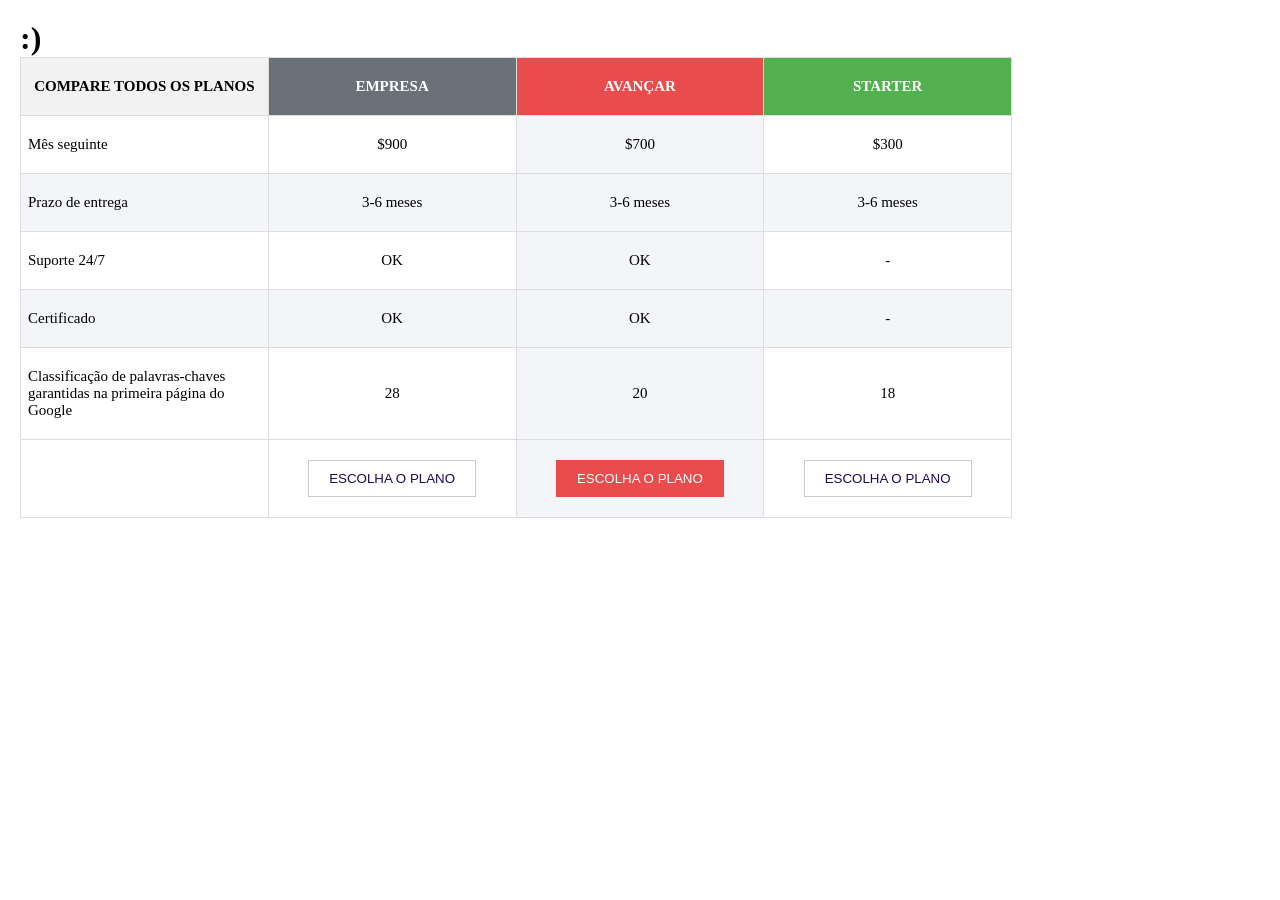
<file: 1311/atividade1/index.html>
<!DOCTYPE html>
<html lang="pt-br">
<head>
    <meta charset="UTF-8">
    <meta name="viewport" content="width=device-width, initial-scale=1.0">
    <title>atividade1</title>
    <link rel="stylesheet" href="css/style.css">
    
</head>
<body>
    <h1>:)</h1>
    <table>

        <tr>
            <th>COMPARE TODOS OS PLANOS</th>
            <th class="empresa">EMPRESA</th>
            <th class="avancar">AVANÇAR</th>
            <th class="starter">STARTER</th>
        </tr>

        <tr>
            <td>Mês seguinte</td>
            <td>$900</td>
            <td>$700</td>
            <td>$300</td>
        </tr>

        <tr>
            <td>Prazo de entrega</td>
            <td>3-6 meses</td>
            <td>3-6 meses</td>
            <td>3-6 meses</td>
        </tr>

        <tr>
            <td>Suporte 24/7</td>
            <td>OK</td>
            <td>OK</td>
            <td>-</td>
        </tr>

        <tr>
            <td>Certificado</td>
            <td>OK</td>
            <td>OK</td>
            <td>-</td>
        </tr>

        <tr>
            <td>
                Classificação de palavras-chaves 
                garantidas na primeira página 
                do Google
            </td>
            <td>28</td>
            <td>20</td>
            <td>18</td>
        </tr>

        <tr>
            <td></td>
            <td><button>ESCOLHA O PLANO</button></td>
            <td><button class="botao-avancar">ESCOLHA O PLANO</button></td>
            <td><button>ESCOLHA O PLANO</button></td>
        </tr>

    </table>
    <script src="js/script.js"></script>
</body>
</html>
</file>
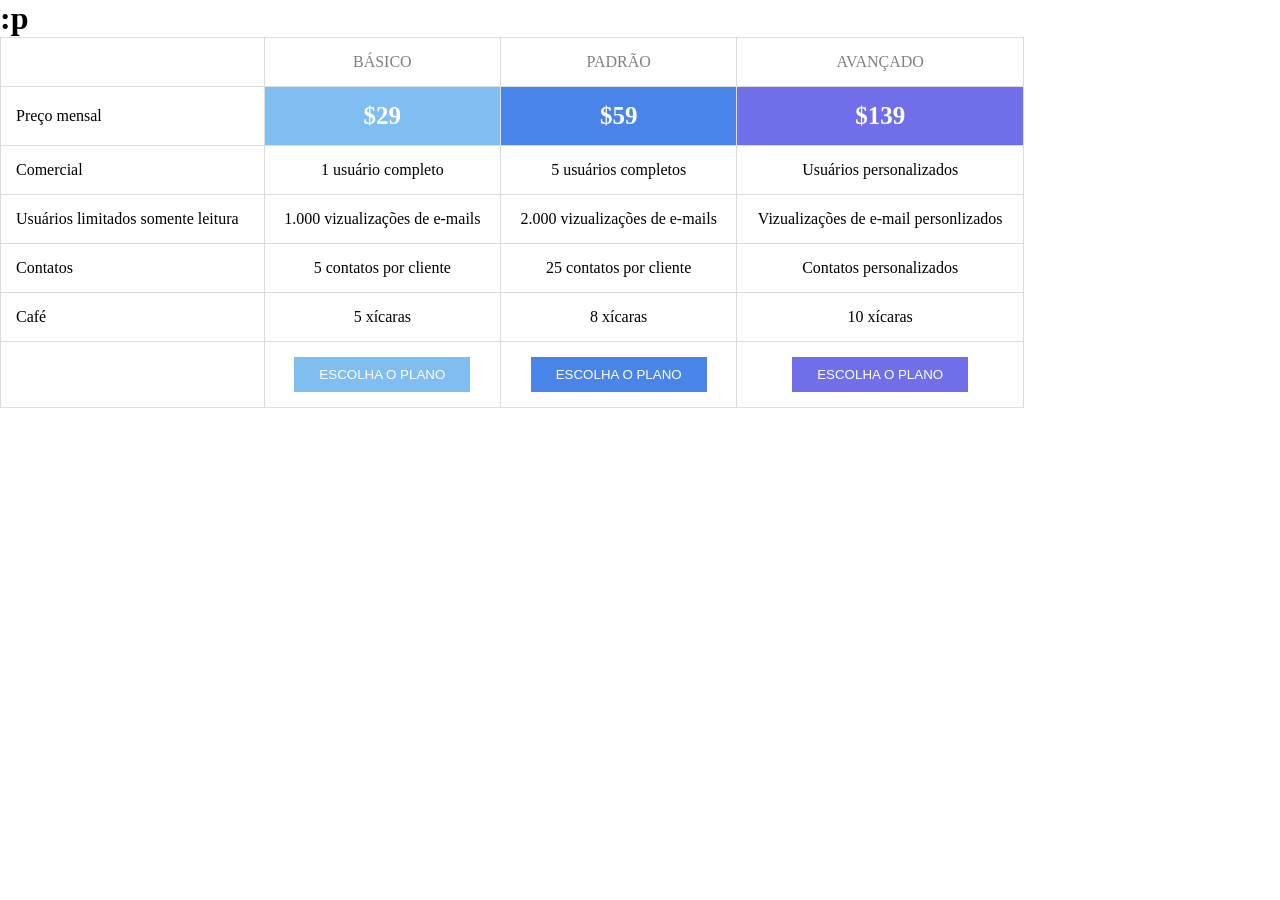
<file: 1311/atividade2/index.html>
<!DOCTYPE html>
<html lang="pt-br">
<head>
    <meta charset="UTF-8">
    <meta name="viewport" content="width=device-width, initial-scale=1.0">
    <title>atividade2</title>
    <link rel="stylesheet" href="css/style.css">
    
</head>
<body>
    <h1>:p</h1>
    
    <table>

        <tr>
            <th></th>
            <th class="basico">BÁSICO</th>
            <th class="padrao">PADRÃO</th>
            <th class="avançado">AVANÇADO</th>
        </tr>

        <tr>
            <td>Preço mensal</td>
            <td>$29</td>
            <td>$59</td>
            <td>$139</td>
        </tr>

        <tr>
            <td>Comercial</td>
            <td>1 usuário completo</td>
            <td>5 usuários completos</td>
            <td>Usuários personalizados</td>
        </tr>

        <tr>
            <td>Usuários limitados somente leitura</td>
            <td>1.000 vizualizações de e-mails</td>
            <td>2.000 vizualizações de e-mails</td>
            <td>Vizualizações de e-mail personlizados</td>
        </tr>

        <tr>
            <td>Contatos</td>
            <td>5 contatos por cliente</td>
            <td>25 contatos por cliente</td>
            <td>Contatos personalizados</td>
        </tr>

        <tr>
            <td>Café</td>
            <td>5 xícaras</td>
            <td>8 xícaras</td>
            <td>10 xícaras</td>
        </tr>

        <tr>
            <td></td>
            <td><button>ESCOLHA O PLANO</button></td>
            <td><button class="botao-avancar">ESCOLHA O PLANO</button></td>
            <td><button>ESCOLHA O PLANO</button></td>
        </tr>

    </table>
    <script src="js/script.js"></script>
</body>
</html>
</file>
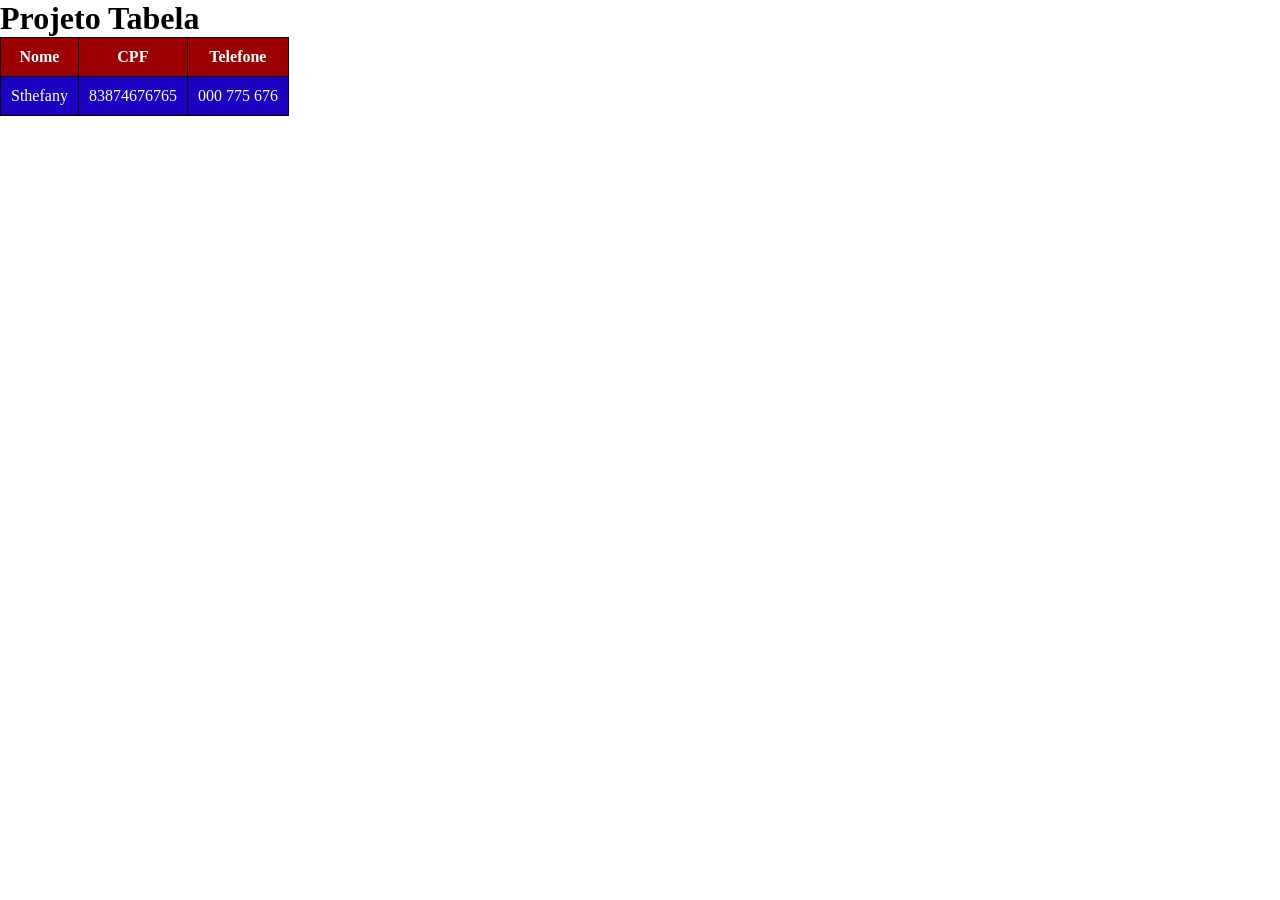
<file: 1311/Tabela/index.html>
<!DOCTYPE html>
<html lang="pt-br">
<head>
    <meta charset="UTF-8">
    <meta name="viewport" content="width=device-width, initial-scale=1.0">
    <title>Tabela</title>
    <link rel="stylesheet" href="css/style.css">
    
</head>
<body>
    <h1>Projeto Tabela</h1>

    <table>
        <tr>
            <th>Nome</th>
            <th>CPF</th>
            <th>Telefone</th>
        </tr>

        <tr>
            <td>Sthefany</td>
            <td>83874676765</td>
            <td>000 775 676</td>
        </tr>
    </table>
    
    <script src="js/script.js"></script>
</body>
</html>
</file>
<file: 1311/atividade1/css/style.css>
* {
    margin: 0;
    padding: 0;
    box-sizing: border-box;
}

body {
    padding: 20px;
}

table {
    width: 80%;
    border-collapse: collapse;
    text-align: center;
}

td, th {
    border: 1px solid #ddd;
    padding: 20px 7px;
}

th {
    font-size: 15px;
}

td {
    font-size: 15px;
}

td:first-child {
    text-align: left;
    width: 20%;
}

th:first-child {
    background-color: #f2f2f2;
}

.empresa {
    background-color: #6a7078;
    color: white;
    width: 20%;
}

.avancar {
    background-color: #e94c4c;
    color: white;
    width: 20%;
}

.starter {
    background-color: #52b04f;
    color: white;
    width: 20%;
}

tr:nth-child(odd) {
    background-color: #f3f5f8;
}

tr:first-child {
    background-color: white;
}

tr:last-child {
    background-color: white;
}

td:nth-child(3) {
    background-color: #f3f5f8;
}

button {
    background-color: white;
    color: #1f0755;
    border: 1px solid #ccc;
    padding: 10px 20px;
    cursor: pointer;
}

.botao-avancar {
    background-color: #e94c4c;
    color: white;
    border: 1px solid #e94c4c;
}
</file>
<file: 1311/atividade2/css/style.css>
* {
    margin: 0;
    padding: 0;
    box-sizing: border-box;
}

td, th {
    border: 1px solid #ddd;
    padding: 15px;
}

table {
    border-collapse: collapse;
    width: 80%;
    text-align: center;
}

th {
    color: gray;
    font-weight: normal;
}

td:first-child {
    text-align: left;
}

tr:nth-child(2) td:nth-child(2) {
    background-color: #80bdf0;
    color: white;
    font-size: 25px;
    font-weight: bold;
}

tr:nth-child(2) td:nth-child(3) {
    background-color: #4985e9;
    color: white;
    font-size: 25px;
    font-weight: bold;
}

tr:nth-child(2) td:nth-child(4) {
    background-color: #706ee9;
    color: white;
    font-size: 25px;
    font-weight: bold;
}

button {
    background-color: #80bdf0;
    color: white;
    border: none;
    padding: 10px 25px;
}

td:nth-child(3) button {
    background-color: #4985e9;
}

td:nth-child(4) button {
    background-color: #706ee9;
}
</file>
<file: 1311/Tabela/css/style.css>
* {
    margin: 0;
    padding: 0;
    box-sizing: border-box;
}

td, th{
    border: 1px solid black;
    padding: 10px;
}

table{
    border-collapse: collapse;
}

tr:nth-child(odd){
    background-color: #9c0000;
    color: white;
}
tr:nth-child(even){
    background-color: #1b02c3;
    color: white;
}
</file>
